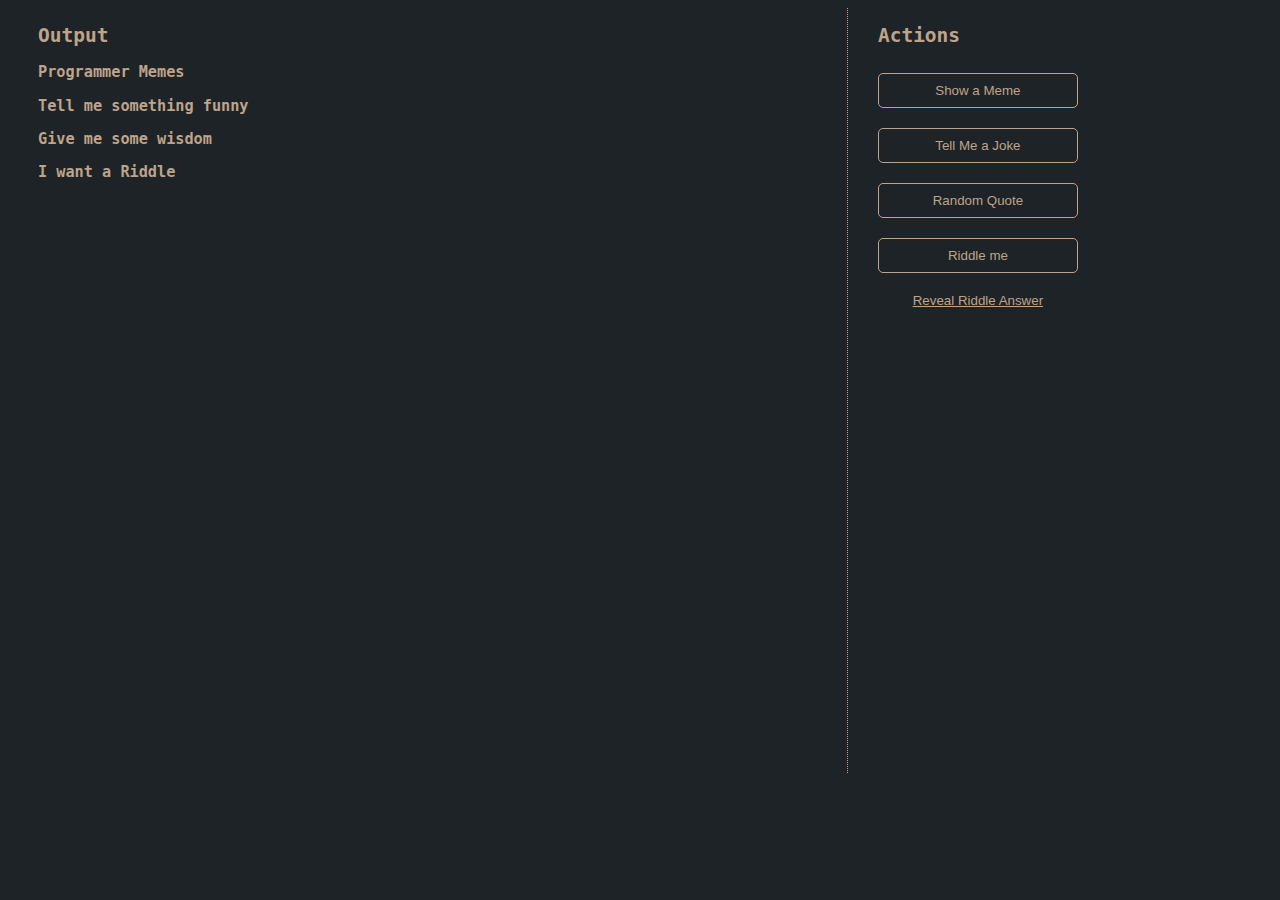
<file: index.html>
<!DOCTYPE html>
<html lang="en">
  <head>
    <meta charset="UTF-8" />
    <meta http-equiv="X-UA-Compatible" content="IE=edge" />
    <meta name="viewport" content="width=device-width, initial-scale=1.0" />
    <title>Lesson 7 Challenge Starter</title>
    <link rel="stylesheet" href="./style.css" />
  </head>
  <body>
    
    <main>
      <section class="content">
        <!-- Your HTML code goes here -->
        <h2>Output</h2>
        <h3>Programmer Memes</h3>
        <div class="meme-content">

        </div>
        <h3>Tell me something funny</h3>
        <div class="joke-content">
            
        </div>
        <h3>Give me some wisdom</h3>
        <div class="quote-content">
            
        </div>
        <h3>I want a Riddle</h3>
        <div class="riddle-content">
            
        </div>
      </section>

      
      <section class="sidebar">
        <h2>Actions</h2>
        <button onclick="showMeme()">Show a Meme</button>
        <button onclick="showJoke()">Tell Me a Joke</button>
        <button onclick="showQuote()">Random Quote</button>
        <button onclick="showRiddle()">Riddle me</button>
        <button class="reveal-btn" onclick="revealAnswers()">
          Reveal Riddle Answer
        </button>
        
      </section>
    </main>
    <script src="./script.js"></script>
  </body>
</html>
</file>
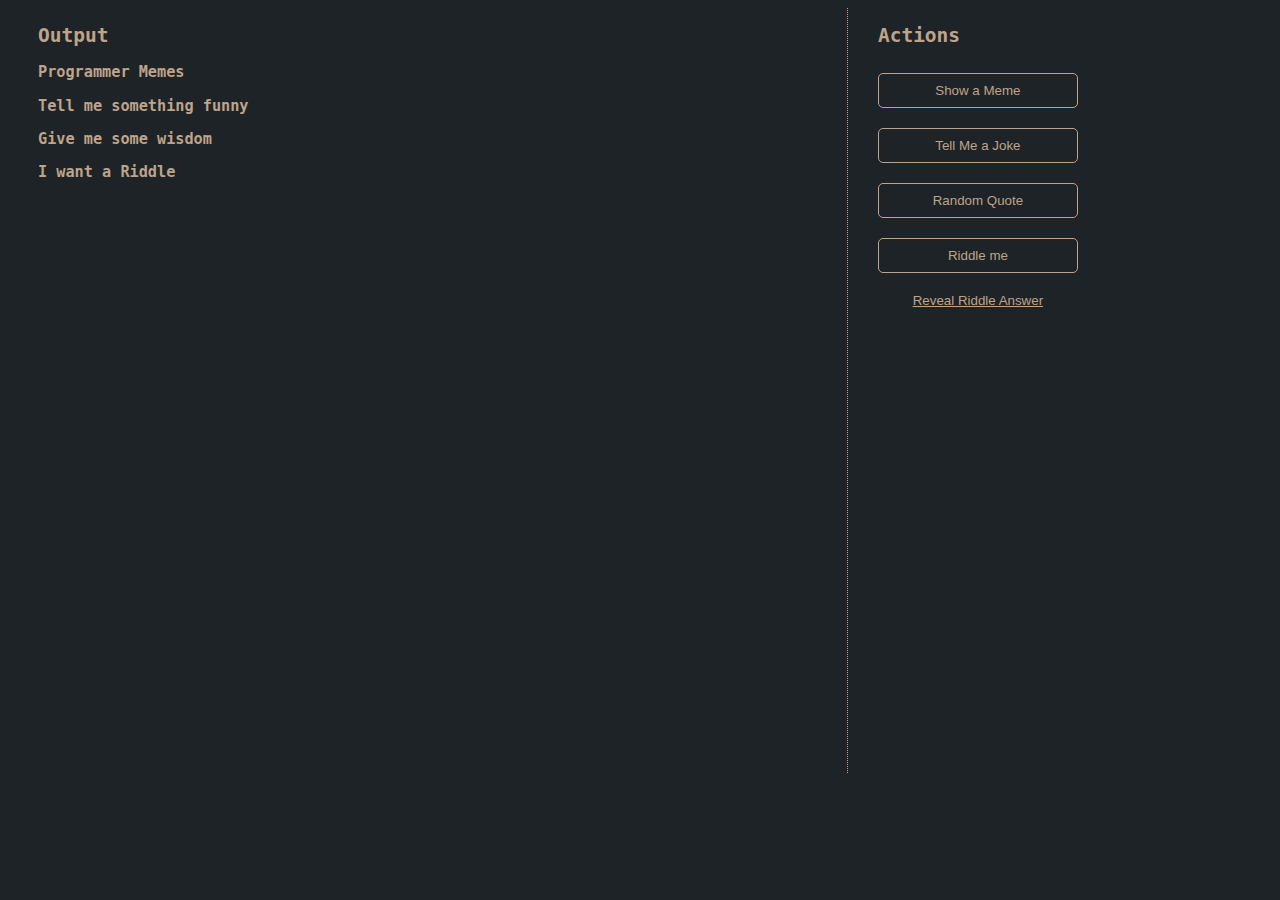
<file: memegenerator.html>
<!DOCTYPE html>
<html lang="en">
  <head>
    <meta charset="UTF-8" />
    <meta http-equiv="X-UA-Compatible" content="IE=edge" />
    <meta name="viewport" content="width=device-width, initial-scale=1.0" />
    <title>Lesson 7 Challenge Starter</title>
    <link rel="stylesheet" href="./style.css" />
  </head>
  <body>
    
    <main>
      <section class="content">
        <!-- Your HTML code goes here -->
        <h2>Output</h2>
        <h3>Programmer Memes</h3>
        <div class="meme-content">

        </div>
        <h3>Tell me something funny</h3>
        <div class="joke-content">
            
        </div>
        <h3>Give me some wisdom</h3>
        <div class="quote-content">
            
        </div>
        <h3>I want a Riddle</h3>
        <div class="riddle-content">
            
        </div>
      </section>

      
      <section class="sidebar">
        <h2>Actions</h2>
        <button onclick="showMeme()">Show a Meme</button>
        <button onclick="showJoke()">Tell Me a Joke</button>
        <button onclick="showQuote()">Random Quote</button>
        <button onclick="showRiddle()">Riddle me</button>
        <button class="reveal-btn" onclick="revealAnswers()">
          Reveal Riddle Answer
        </button>
        
      </section>
    </main>
    <script src="./script.js"></script>
  </body>
</html>
</file>
<file: style.css>
/* 
NO ACTION REQUIRED BY YOU
Don't worry about this section.  These CSS styles are here to make the HTML document look cleaner, but are not part of the lesson.
Just write your HTML however you want and these will automatically work.
*/

body {
    background-color: #1d2326;
    color: #bfa38a;
    font-family: monospace;
  }
  
  main {
    display: flex;
    flex-direction: row;
  }
  
  img {
    border: 1px solid white;
    border-radius: 5px;
    max-width: 350px;
    width: 100%;
  }
  
  p {
    color: #8097a6;
  }
  
  .attribution {
    position: absolute;
    right: 20px;
    bottom: 20px;
    font-size: 0.8rem;
    background-color: #8097a6;
    padding: 10px;
    border-radius: 5px;
    color: #1d2326;
    box-shadow: 1px 2px 5px 1px rgba(255, 255, 255, 0.2);
  }
  
  a {
    color: white;
  }
  
  a:hover {
    opacity: 0.8;
  }
  
  .content {
    width: 65%;
    padding-left: 30px;
    padding-right: 20px;
  }
  
  .content p {
    max-width: 80%;
  }
  
  .sidebar {
    display: flex;
    flex-direction: column;
    width: 30%;
    padding-left: 30px;
    padding-right: 30px;
    border-left: 1px dotted #bfa38a;
    height: 85vh;
  }
  
  button {
    width: 200px;
    max-width: 100%;
    margin-top: 10px;
    margin-bottom: 10px;
    height: 35px;
    border: 1px solid #bfa38a;
    background: transparent;
    color: #bfa38a;
    border-radius: 5px;
  }
  
  button:hover {
    cursor: pointer;
    background-color: rgba(255, 255, 255, 0.1);
  }
  
  .reveal-btn {
    border: none;
    text-decoration: underline;
    margin: 0;
  }
  
  .reveal-btn:hover {
    color: white;
    background-color: transparent;
  }
</file>
